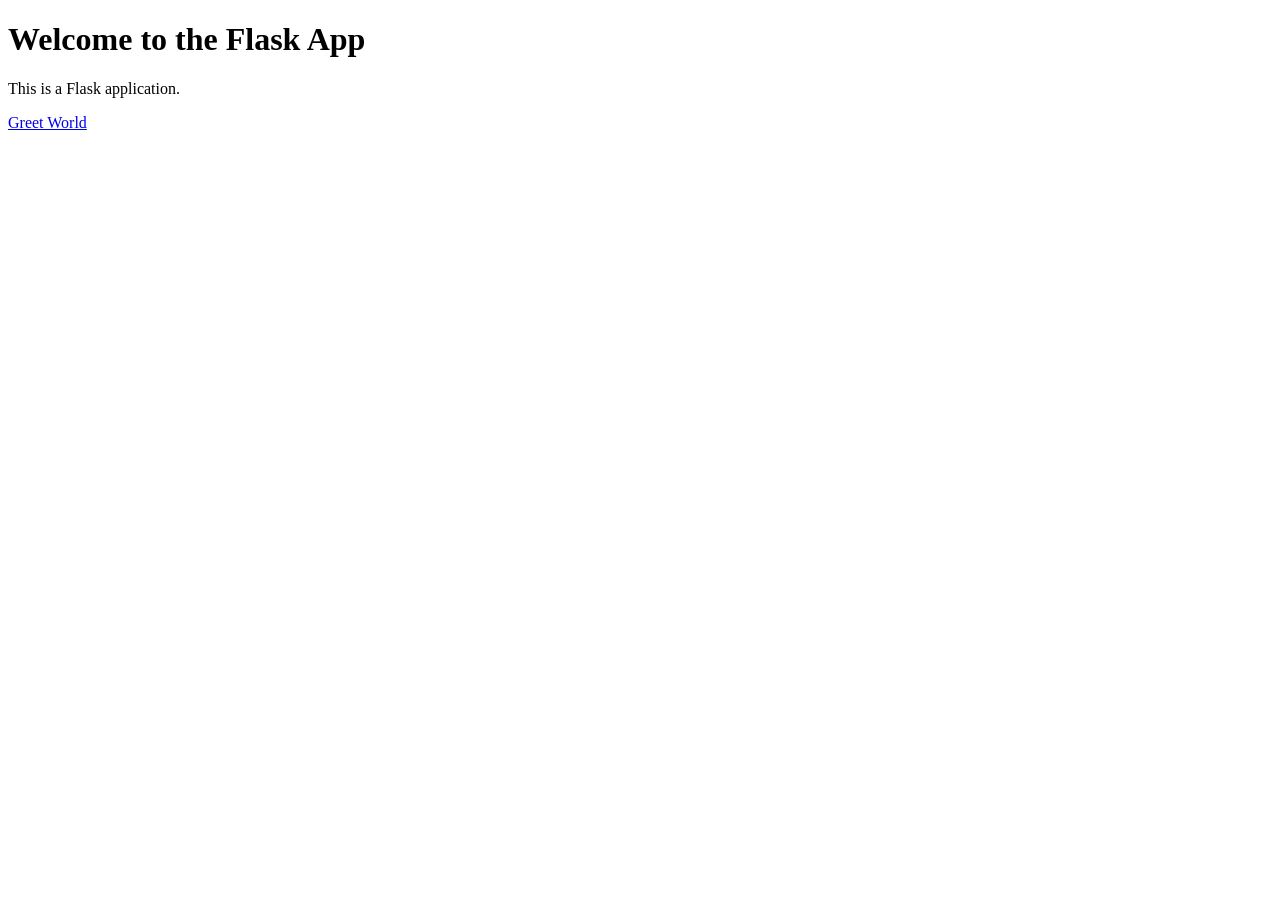
<file: Day21_FlaskApp/templates/index.html>
<!DOCTYPE html>
<html lang="en">
<head>
    <meta charset="UTF-8">
    <meta name="viewport" content="width=device-width, initial-scale=1.0">
    <title>Hello Flask App</title>
</head>
<body>
    <h1>Welcome to the Flask App</h1>
    <p>This is a Flask application.</p>
    <a href="/greet/World">Greet World</a>
</body>
</html>
</file>
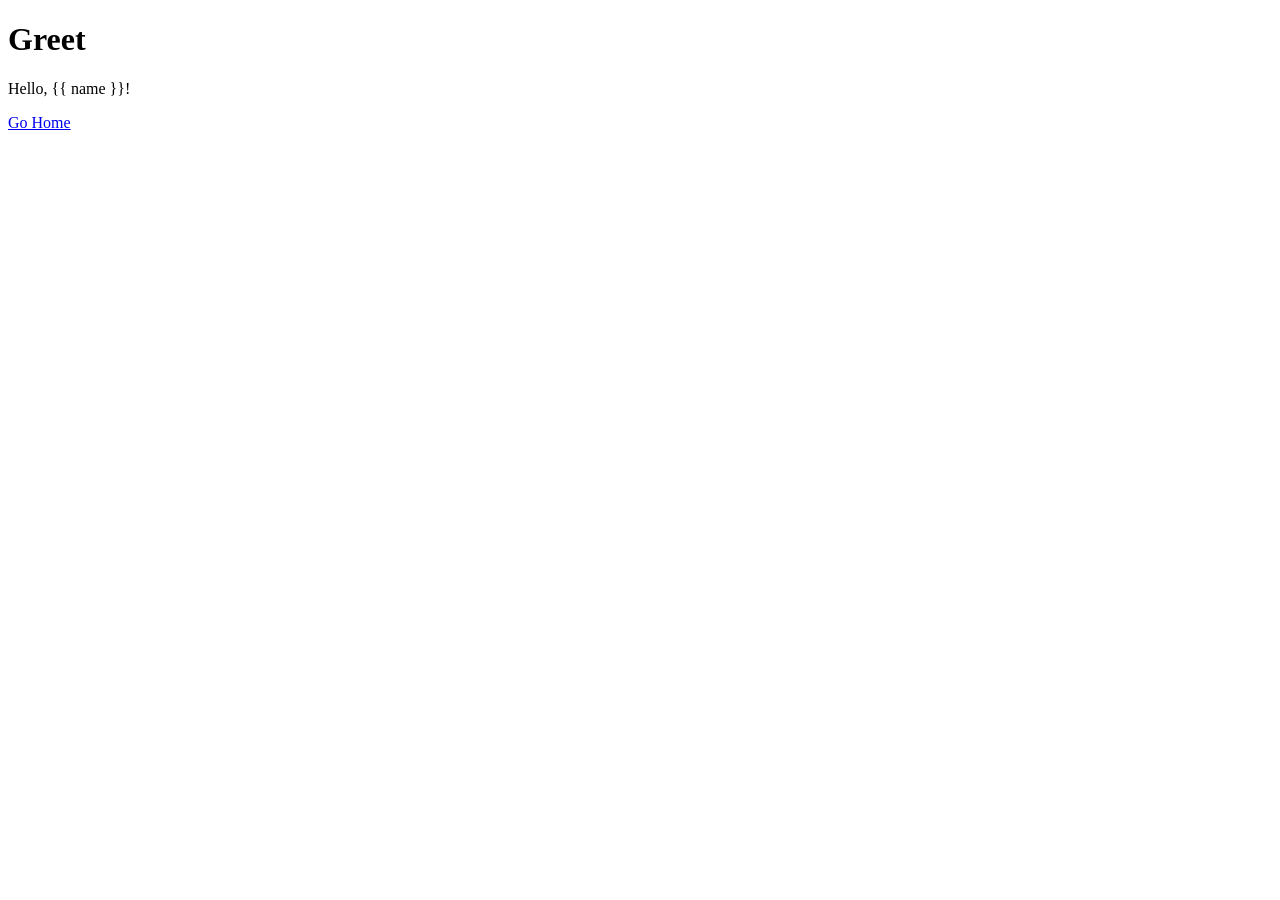
<file: Day21_FlaskApp/templates/greet.html>
<!DOCTYPE html>
<html lang="en">
<head>
    <meta charset="UTF-8">
    <meta name="viewport" content="width=device-width, initial-scale=1.0">
    <title>Greet</title>
</head>
<body>
    <h1>Greet</h1>
    <p>Hello, {{ name }}!</p>
    <a href="/">Go Home</a>
</body>
</html>
</file>
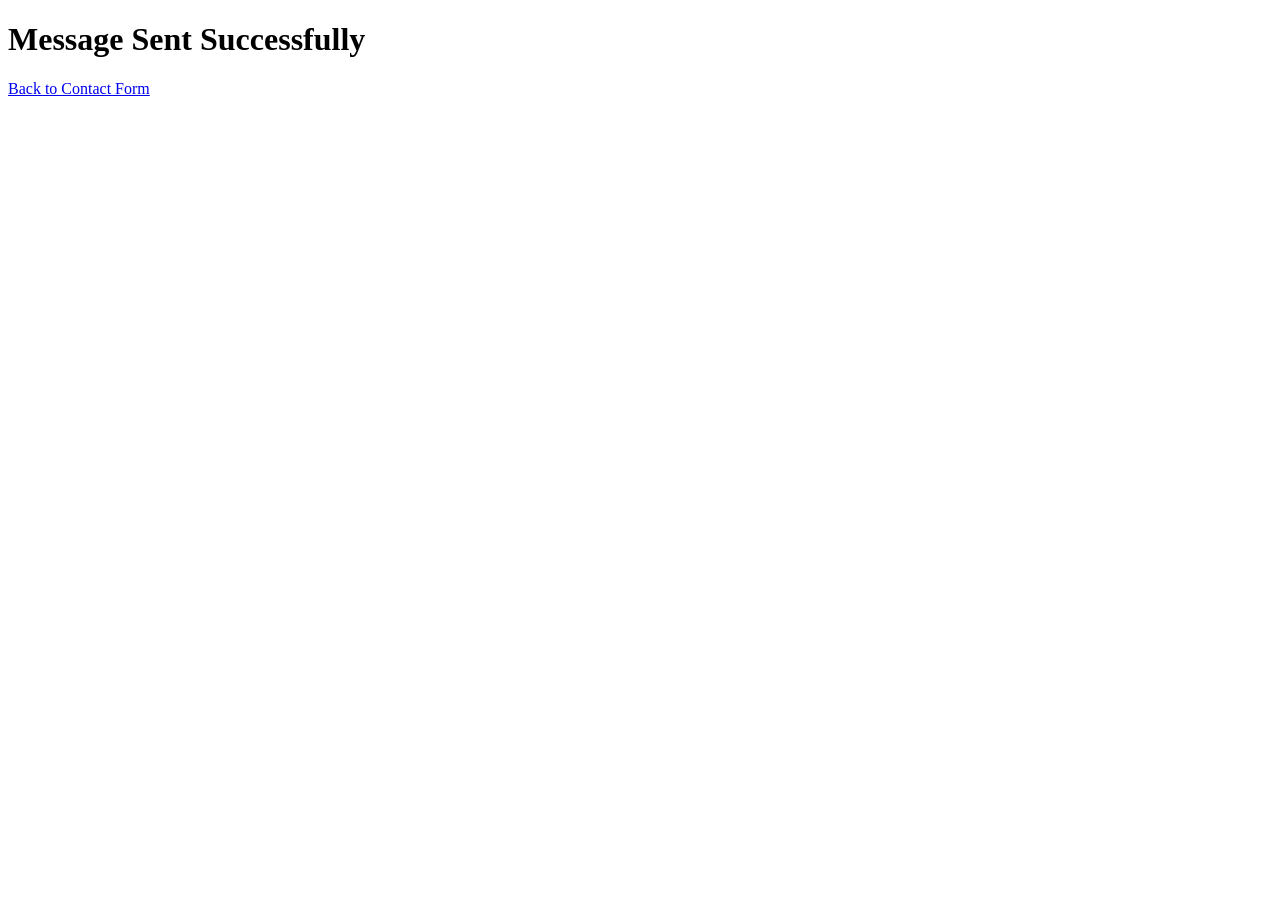
<file: Day23_contactFormApp.py/templates/success.html>
<!DOCTYPE html>
<html lang="en">
<head>
    <meta charset="UTF-8">
    <meta name="viewport" content="width=device-width, initial-scale=1.0">
    <title>Success</title>
</head>
<body>
    <h1>Message Sent Successfully</h1>
    <a href="/">Back to Contact Form</a>
</body>
</html>
</file>
